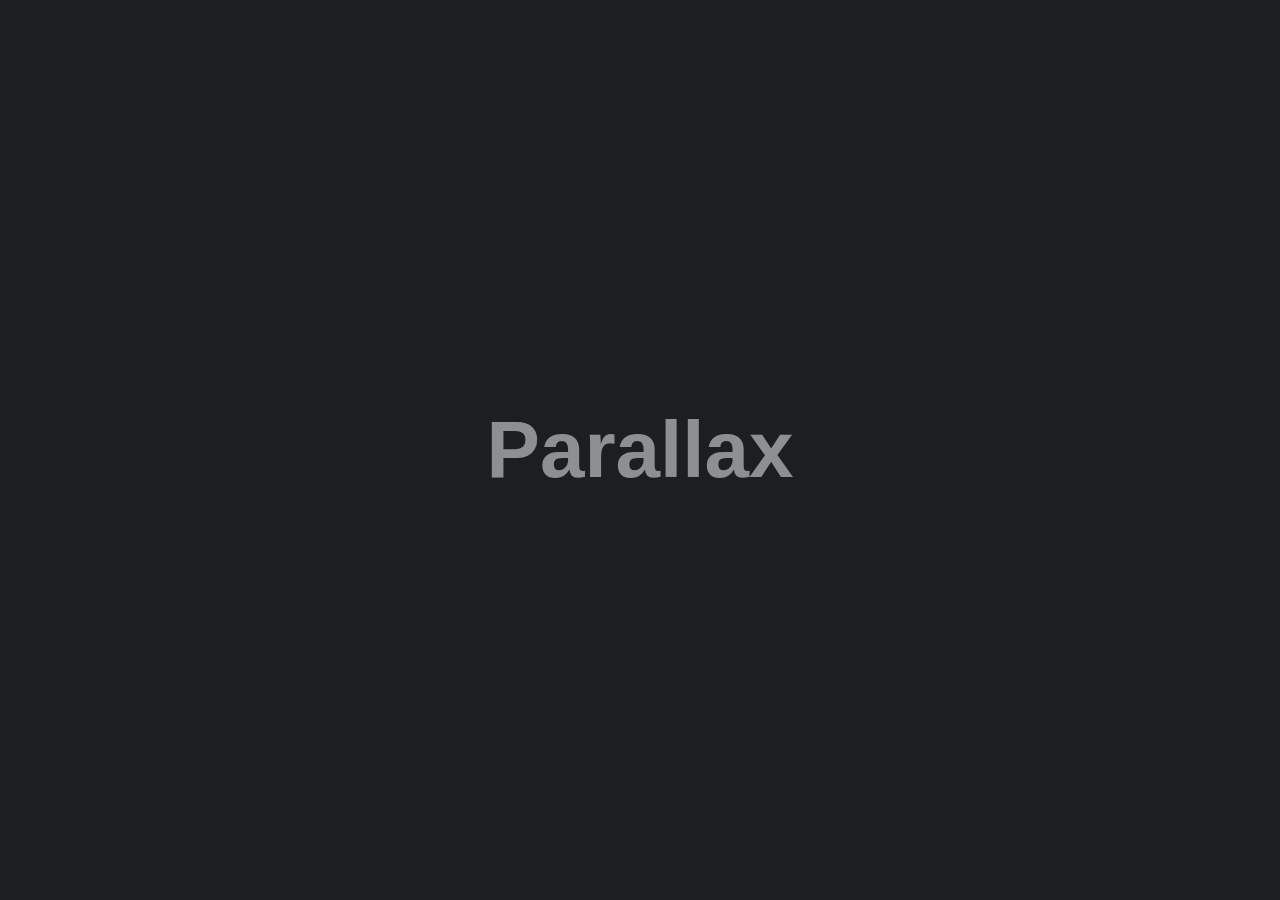
<file: on mouseover/index.html>
<!DOCTYPE html>
<html lang="en">
<head>
    <meta charset="UTF-8">
    <meta name="viewport" content="width=device-width, initial-scale=1.0">
    <title>Parallax effect on mouseover</title>
    <link rel="stylesheet" href="style.css">
</head>
<body>
    
    <section class="parallax">
        <h1 class="text">Parallax</h1>
    </section>

    <script src="script.js"></script>
    
</body>
</html>
</file>
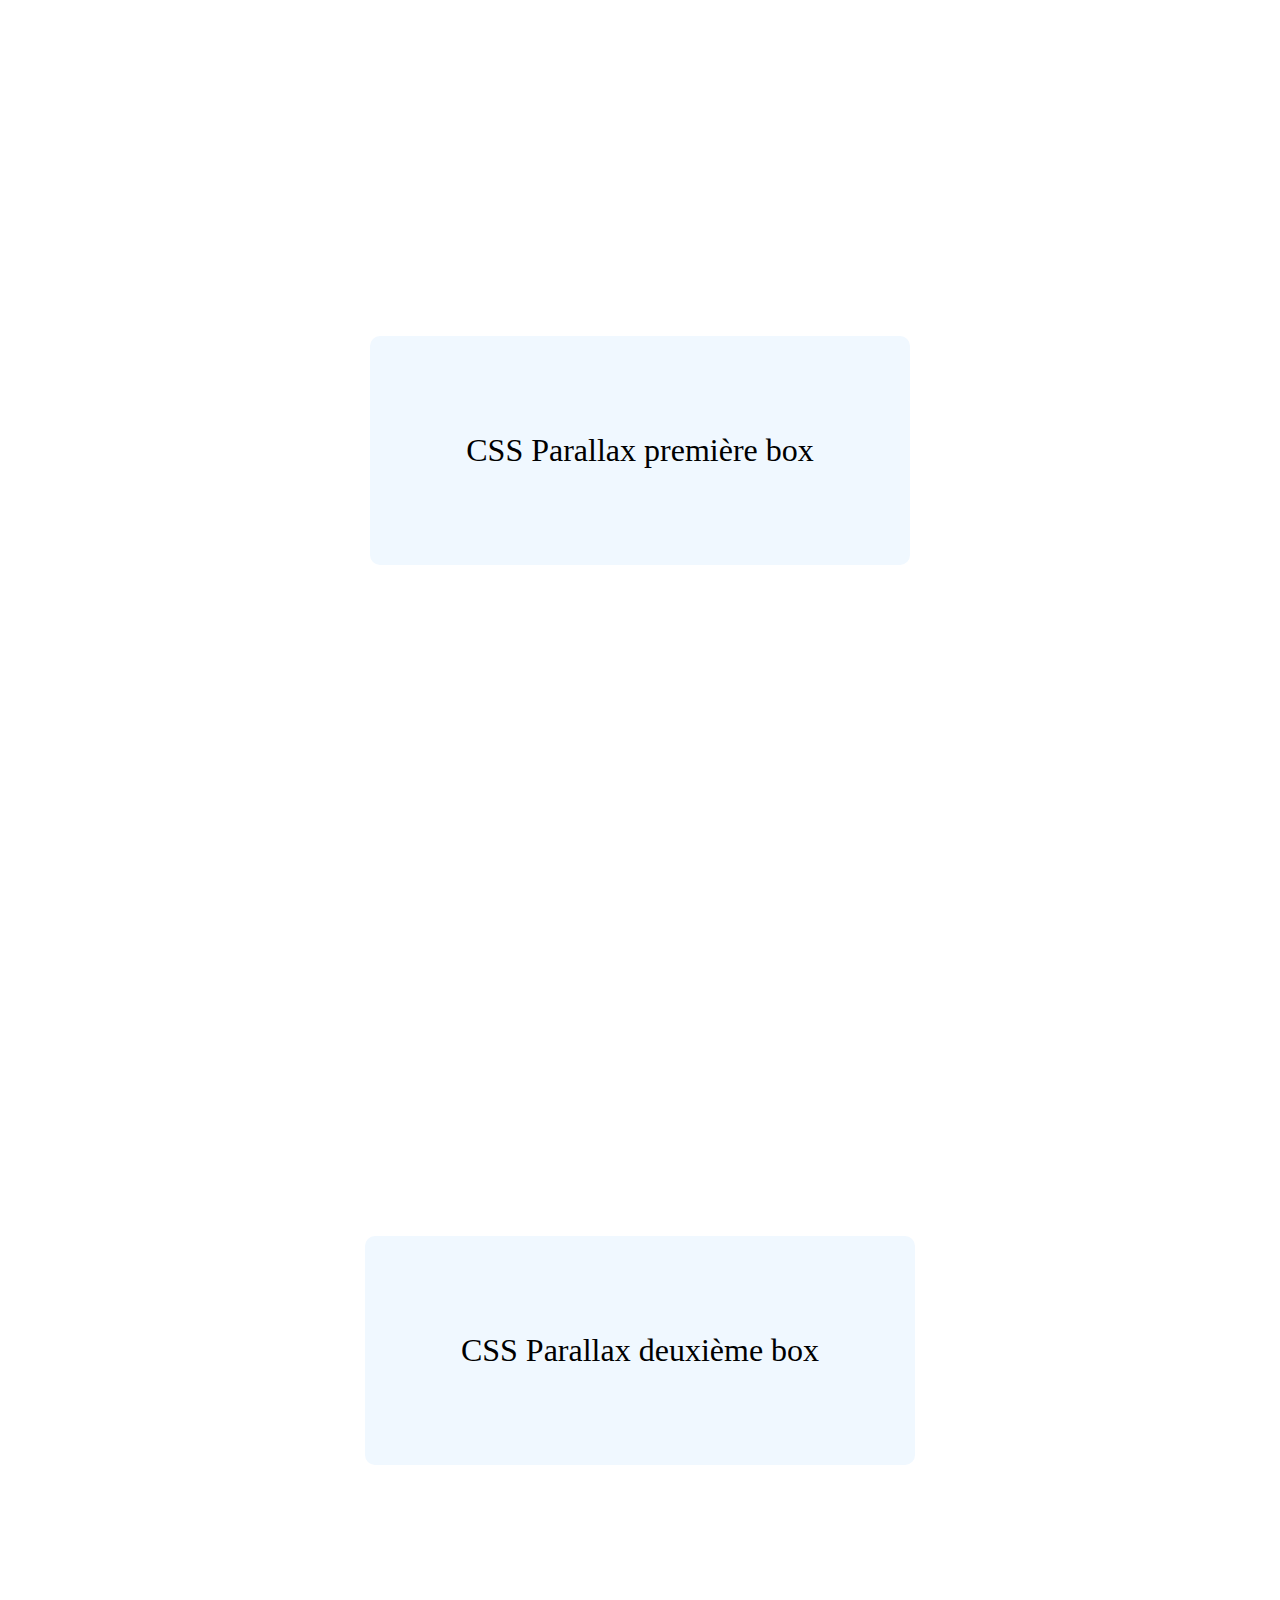
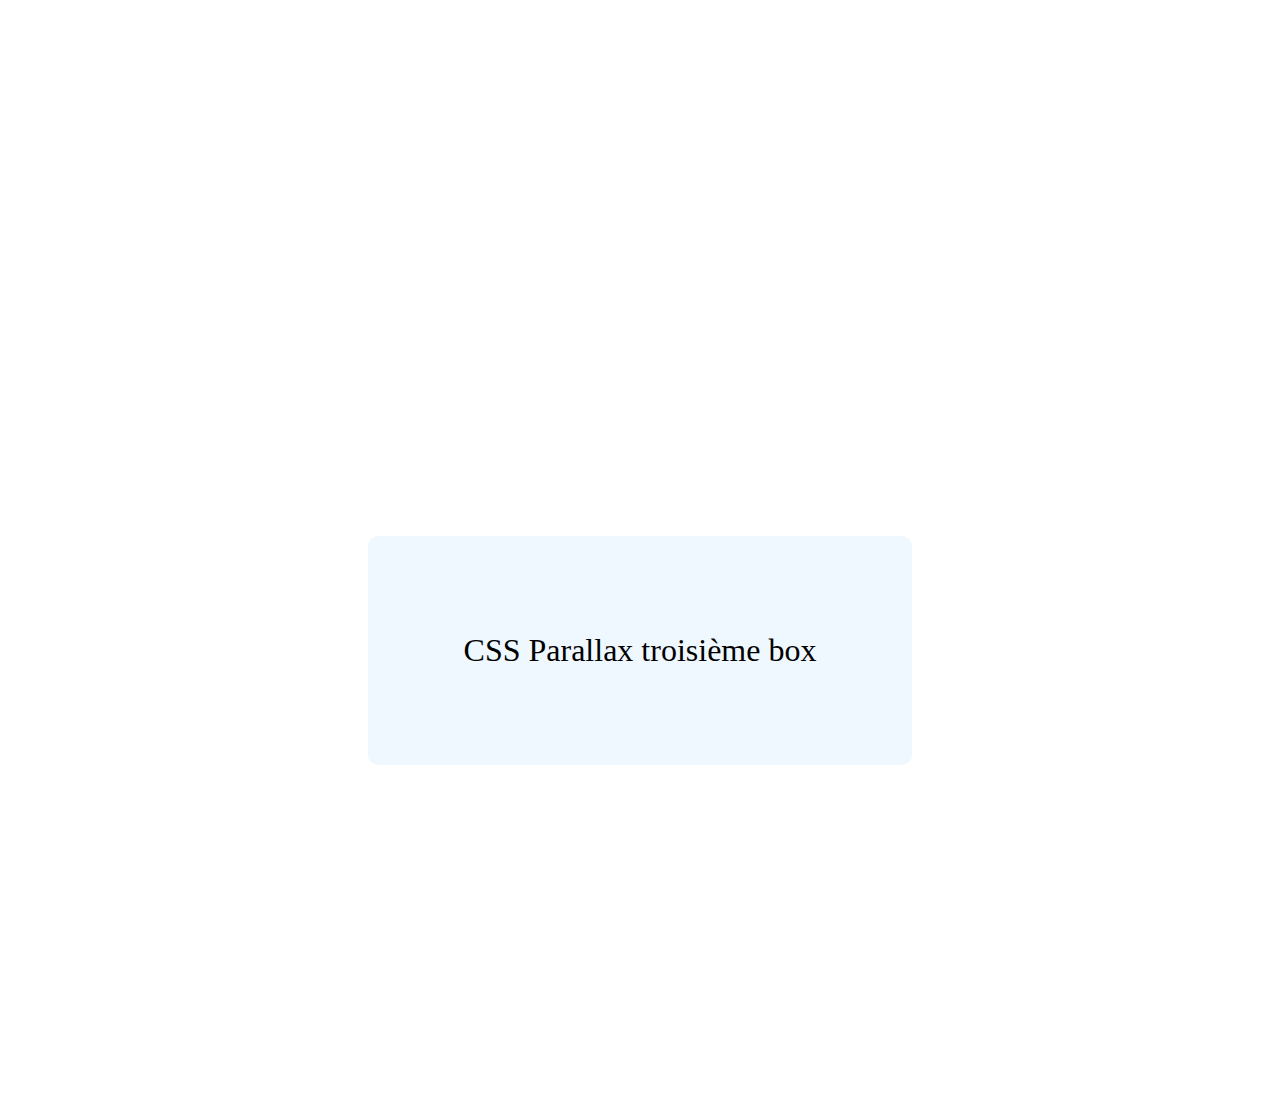
<file: on scroll/index.html>
<!DOCTYPE html>
<html lang="en">
<head>
    <meta charset="UTF-8">
    <meta name="viewport" content="width=device-width, initial-scale=1.0">
    <title>Parallax effect on scroll</title>
    <link rel="stylesheet" href="style.css"> 
</head>
<body>
    <section data-parallax="scroll" class="parallax1">
        <div class="text">CSS Parallax première box</div>
    </section>

    <section class="parallax2">
        <div class="text">CSS Parallax deuxième box</div>
    </section>

    <section class="parallax3">
        <div class="text">CSS Parallax troisième box</div>
    </section>
</body>
</html>
</file>
<file: on mouseover/style.css>
*{
    padding: 0;
    margin: 0;
}
body{ background-color: #1d1e22; }
  
.parallax {
    /* LE FOND PREND TOUTE LA LARGEUR ET HAUTEUR DE L'ÉCRAN */
    position: relative;
    width: 100%;
    height: 100vh;

    /* SUPERPOSITION DE TROIS IMAGES QUI DONNENT UN EFFET DE PROFONDEUR */
    background-image: url(https://raw.githubusercontent.com/oscicen/oscicen.github.io/master/img/depth-3.png), 
                      url(https://raw.githubusercontent.com/oscicen/oscicen.github.io/master/img/depth-2.png), 
                      url(https://raw.githubusercontent.com/oscicen/oscicen.github.io/master/img/depth-1.png);
    background-repeat: no-repeat;
    background-position: center;
    background-position: 50% 50%;
}

h1 { /* STYLE DU TEXTE */
    position: absolute;
    top: 50%;
    left: 50%;
    transform: translate(-50%, -50%);
    color: #fff;
    font-family: "Arial";
    opacity: .5;
    font-size: 5em;
}
</file>
<file: on scroll/style.css>
* { 
    padding: 0;
    margin: 0;
}

.parallax1, .parallax2, .parallax3 {
    /* ON CENTRE NOS TEXTES AU MILIEU */
    display: flex;
    justify-content: center;
    align-items: center;

    /* ON DONNE UNE HAUTEUR*/
    height: 100vh;

    /* SPÉCIFIER FOND QUI PREND TOUTE LA 
    TAILLE DE L'ÉCRAN ET QUI EST FIXE */
    background-attachment: fixed;
    background-position: center;
    background-repeat: no-repeat;
    background-size: cover;
}

.text{
    /* ON STYLE LE TEXTE */
    background-color: aliceblue;
    border-radius: 10px;
    padding: 3em;
    font-size: 2em;
}
.parallax1{
    background-image: url(https://images.pexels.com/photos/2859169/pexels-photo-2859169.jpeg?auto=compress&cs=tinysrgb&h=750&w=1260);
}
.parallax2{
    background-image: url(https://images.pexels.com/photos/21014/pexels-photo.jpg?auto=compress&cs=tinysrgb&dpr=3&h=750&w=1260);
}
.parallax3 {
    background-image: url(https://images.pexels.com/photos/1078850/pexels-photo-1078850.jpeg?auto=compress&cs=tinysrgb&h=750&w=1260);
}
</file>
